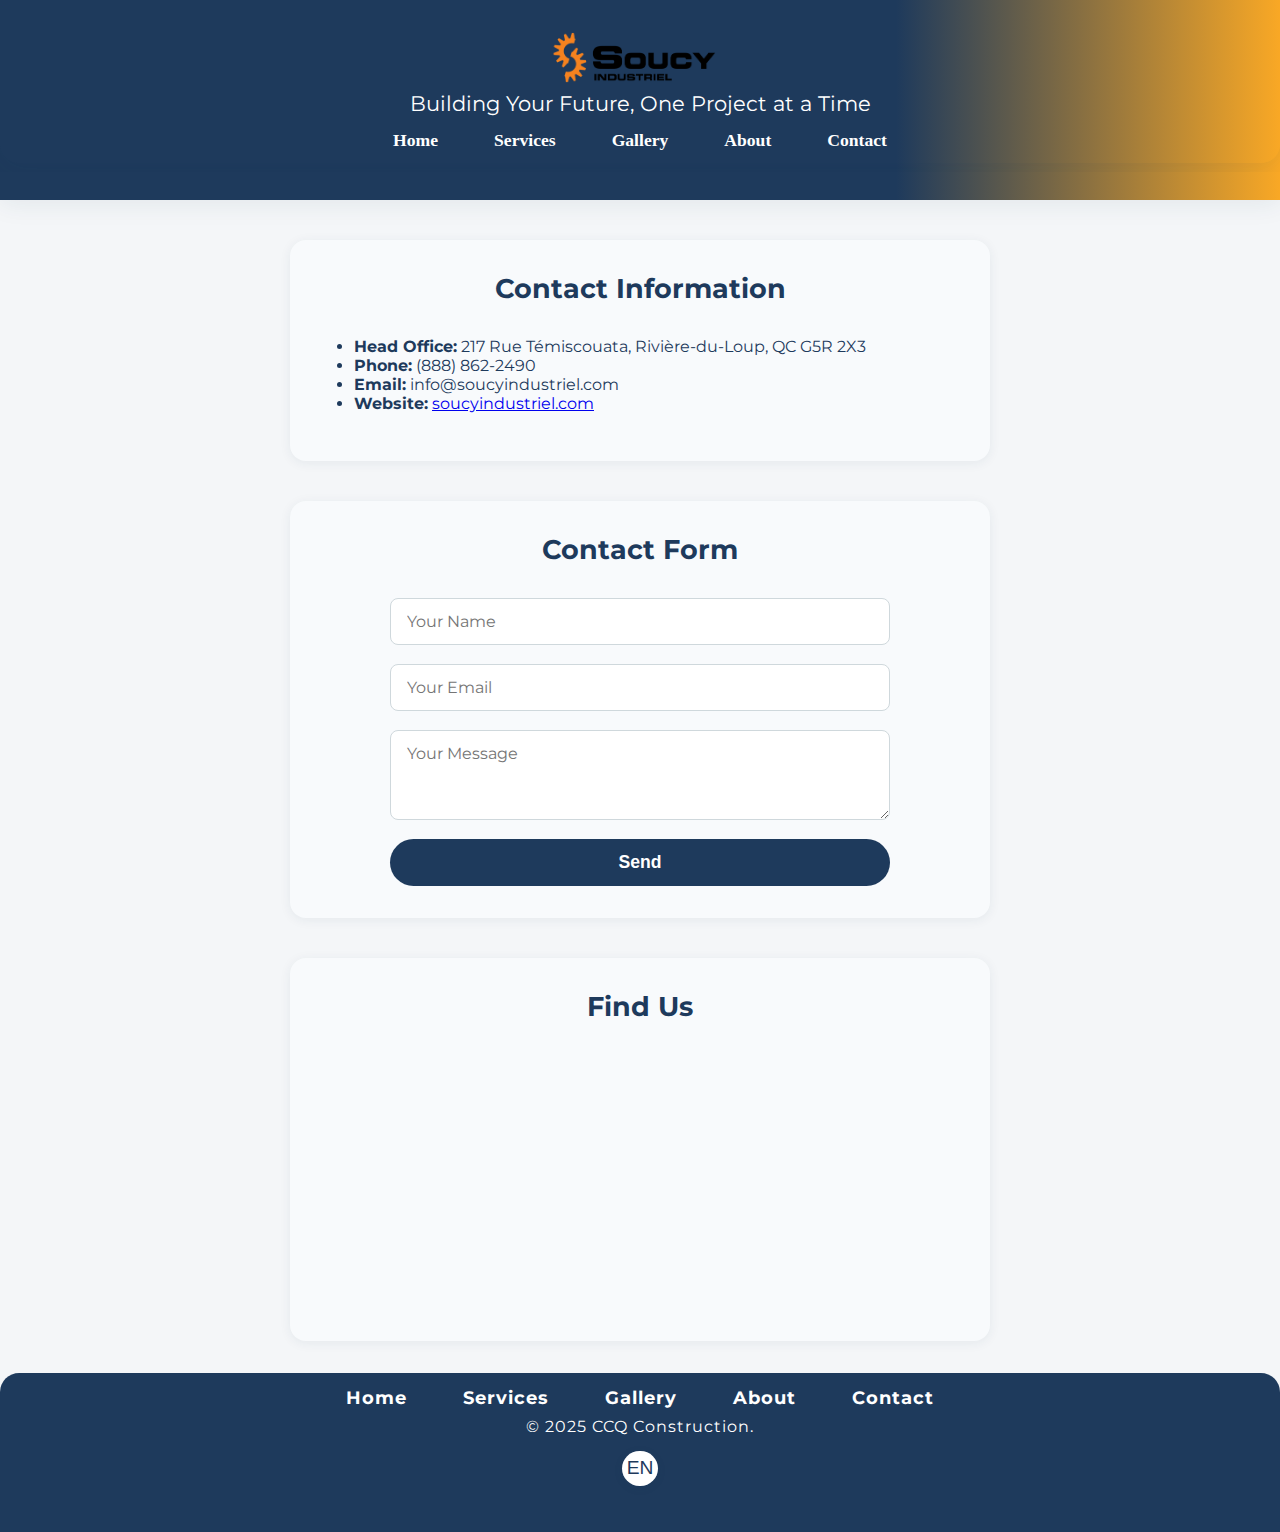
<file: contact.html>
<!DOCTYPE html>
<html lang="en">
<head>
    <meta charset="UTF-8">
    <meta name="viewport" content="width=device-width, initial-scale=1.0">
    <title>Contact - CCQ Construction</title>
    <link href="https://fonts.googleapis.com/css2?family=Montserrat:wght@700;400&display=swap" rel="stylesheet">
    <link rel="stylesheet" href="style.css">
    <style>
        .contact-card {
            background: #f8fafc;
            border-radius: 1rem;
            box-shadow: 0 2px 12px rgba(30,58,92,0.07);
            padding: 2rem 1.5rem;
            margin-bottom: 2rem;
            max-width: 700px;
            margin-left: auto;
            margin-right: auto;
        }
        .footer-bar { width: 100%; background: #1e3a5c; color: #fff; border-radius: 1.2rem 1.2rem 0 0; font-size: 1rem; letter-spacing: 1px; animation: fadeIn 2s; box-sizing: border-box; display: flex; flex-direction: column; align-items: center; padding: 0; position: relative; }
        .footer-links { display: flex; justify-content: center; align-items: center; gap: 1.5rem; width: 100%; padding: 0.7rem 0 0.2rem 0; box-sizing: border-box; flex-wrap: wrap; }
        .footer-links a { color: #fff; text-decoration: none; font-weight: 700; font-size: 1.1rem; transition: color 0.2s; padding: 0.2rem 1rem; border-radius: 1rem; white-space: nowrap; }
        .footer-links a:hover { color: #f9a825; background: rgba(255,255,255,0.08); }
        .footer-center { width: 100%; text-align: center; font-size: 1rem; padding: 0.2rem 0 0.2rem 0; user-select: none; background: transparent; box-sizing: border-box; }
        .footer-bottom { width: 100%; display: flex; justify-content: center; align-items: center; padding: 0.7rem 0 2.5rem 0; box-sizing: border-box; flex-direction: column; }
        .lang-switcher { display: inline-flex; align-items: center; justify-content: center; background: #fff; color: #1e3a5c; border: none; border-radius: 50%; width: 2.2rem; height: 2.2rem; font-size: 1.2rem; cursor: pointer; box-shadow: 0 2px 8px rgba(30,58,92,0.10); transition: background 0.2s, color 0.2s, transform 0.2s; vertical-align: middle; }
        .lang-switcher:hover { background: #f9a825; color: #fff; transform: scale(1.08); }
        .footer-bottom-space {
            height: 0.35rem;
        }
        @media (max-width: 600px) {
            .footer-links { flex-direction: column; gap: 0.5rem; padding: 0.7rem 0 0.2rem 0; }
            .footer-bottom { padding-bottom: 3.2rem; }
            .footer-bottom-space {
                height: 0.6rem;
            }
        }
        @keyframes fadeIn { from { opacity: 0; } to { opacity: 1; } }
    </style>
</head>
<body>
    <header>
        <img src="img/image%20(11).png" alt="Soucy Industriel Logo" style="height:3.2rem;max-width:180px;border-radius:0.7rem;vertical-align:middle;margin-bottom:0.5rem;">
        <!--
        <h1>CCQ Construction</h1>
        -->
        <p>Building Your Future, One Project at a Time</p>
        <iframe src="navbar.html" style="border:none;width:100%;height:3.5rem;" scrolling="no"></iframe>
    </header>
    <section class="contact-card">
        <h3 data-lang="fr">Coordonnées</h3>
        <h3 data-lang="en" style="display:none;">Contact Information</h3>
        <h3 data-lang="es" style="display:none;">Información de contacto</h3>
        <ul>
            <li data-lang="fr"><b>Siège social :</b> 217 Rue Témiscouata, Rivière-du-Loup, QC G5R 2X3</li>
            <li data-lang="en" style="display:none;"><b>Head Office:</b> 217 Rue Témiscouata, Rivière-du-Loup, QC G5R 2X3</li>
            <li data-lang="es" style="display:none;"><b>Sede:</b> 217 Rue Témiscouata, Rivière-du-Loup, QC G5R 2X3</li>
            <li data-lang="fr"><b>Téléphone :</b> (888) 862-2490</li>
            <li data-lang="en" style="display:none;"><b>Phone:</b> (888) 862-2490</li>
            <li data-lang="es" style="display:none;"><b>Teléfono:</b> (888) 862-2490</li>
            <li><b>Email:</b> info@soucyindustriel.com</li>
            <li data-lang="fr"><b>Site web :</b> <a href="https://www.soucyindustriel.com" target="_blank">soucyindustriel.com</a></li>
            <li data-lang="en" style="display:none;"><b>Website:</b> <a href="https://www.soucyindustriel.com" target="_blank">soucyindustriel.com</a></li>
            <li data-lang="es" style="display:none;"><b>Sitio web:</b> <a href="https://www.soucyindustriel.com" target="_blank">soucyindustriel.com</a></li>
        </ul>
    </section>
    <section class="contact-card">
        <h3 data-lang="fr">Formulaire de contact</h3>
        <h3 data-lang="en" style="display:none;">Contact Form</h3>
        <h3 data-lang="es" style="display:none;">Formulario de contacto</h3>
        <form class="contact-form" autocomplete="off" onsubmit="event.preventDefault(); alert(document.getElementById('lang-short').textContent==='FR'?'Merci pour votre message!':(document.getElementById('lang-short').textContent==='ES'?'¡Gracias por su mensaje!':'Thank you for your message!')); this.reset();">
            <input type="text" name="name" data-lang="fr" placeholder="Votre nom" required>
            <input type="text" name="name" data-lang="en" placeholder="Your Name" style="display:none;" required>
            <input type="text" name="name" data-lang="es" placeholder="Su Nombre" style="display:none;" required>
            <input type="email" name="email" data-lang="fr" placeholder="Votre email" required>
            <input type="email" name="email" data-lang="en" placeholder="Your Email" style="display:none;" required>
            <input type="email" name="email" data-lang="es" placeholder="Su Correo" style="display:none;" required>
            <textarea name="message" data-lang="fr" placeholder="Votre message" required></textarea>
            <textarea name="message" data-lang="en" placeholder="Your Message" style="display:none;" required></textarea>
            <textarea name="message" data-lang="es" placeholder="Su Mensaje" style="display:none;" required></textarea>
            <button type="submit" data-lang="fr">Envoyer</button>
            <button type="submit" data-lang="en" style="display:none;">Send</button>
            <button type="submit" data-lang="es" style="display:none;">Enviar</button>
        </form>
    </section>
    <section class="contact-card">
        <h3 data-lang="en">Find Us</h3>
        <h3 data-lang="fr" style="display:none;">Nous trouver</h3>
        <h3 data-lang="es" style="display:none;">Encuéntranos</h3>
        <div style="text-align:center;">
            <!-- Google Maps embed for 217 Rue Témiscouata, Rivière-du-Loup, QC G5R 2X3 -->
            <iframe
                src="https://www.google.com/maps?q=217+Rue+T%C3%A9miscouata,+Rivi%C3%A8re-du-Loup,+QC+G5R+2X3&output=embed"
                style="width:90%;height:250px;border-radius:1rem;border:none;"
                allowfullscreen=""
                loading="lazy"
                referrerpolicy="no-referrer-when-downgrade">
            </iframe>
        </div>
    </section>
    <div class="footer-bar">
        <div class="footer-links">
            <a href="index.html">Home</a>
            <a href="services.html">Services</a>
            <a href="gallery.html">Gallery</a>
            <a href="about.html">About</a>
            <a href="contact.html">Contact</a>
        </div>
        <div class="footer-center">
            &copy; 2025 CCQ Construction.
        </div>
        <div class="footer-bottom">
            <button class="lang-switcher" id="lang-switcher" title="Change language" aria-label="Change language">
                <span id="lang-short">EN</span>
            </button>
            <div class="footer-bottom-space"></div>
        </div>
    </div>
    <script>
    // --- Language switcher logic with icon and localStorage ---
    const LANGS = ['en', 'fr', 'es'];
    const LANG_LABELS = {en: 'EN', fr: 'FR', es: 'ES'};
    let langIdx = 0;
    function setLang(lang) {
        document.querySelectorAll('[data-lang]').forEach(function(el) {
            el.style.display = (el.getAttribute('data-lang') === lang) ? '' : 'none';
        });
        var langShort = document.getElementById('lang-short');
        if (langShort) langShort.textContent = LANG_LABELS[lang];
        localStorage.setItem('site-lang', lang);
    }
    function getLangIdx(lang) {
        return LANGS.indexOf(lang) !== -1 ? LANGS.indexOf(lang) : 0;
    }
    document.addEventListener('DOMContentLoaded', function() {
        let stored = localStorage.getItem('site-lang');
        langIdx = getLangIdx(stored || 'en');
        setLang(LANGS[langIdx]);
        var langSwitcher = document.getElementById('lang-switcher');
        if (langSwitcher) {
            langSwitcher.addEventListener('click', function() {
                langIdx = (langIdx + 1) % LANGS.length;
                setLang(LANGS[langIdx]);
            });
        }
        window.addEventListener('storage', function() {
            let stored = localStorage.getItem('site-lang');
            langIdx = getLangIdx(stored || 'en');
            setLang(LANGS[langIdx]);
        });
    });
    </script>
</body>
</html>
</file>
<file: style.css>
/* Shared styles for all pages */
:root {
    --primary: #1e3a5c;
    --accent: #f9a825;
    --bg: #f4f6f8;
    --white: #fff;
    --shadow: 0 4px 24px rgba(30,58,92,0.08);
}
* { box-sizing: border-box; }
body {
    margin: 0;
    font-family: 'Montserrat', Arial, sans-serif;
    background: var(--bg);
    color: var(--primary);
}
header {
    background: linear-gradient(90deg, var(--primary) 70%, var(--accent) 100%);
    color: var(--white);
    padding: 2rem 0 1.5rem 0;
    box-shadow: var(--shadow);
    text-align: center;
    position: relative;
    overflow: hidden;
}
header h1 {
    font-size: 2.8rem;
    margin: 0 0 0.5rem 0;
    letter-spacing: 2px;
    animation: fadeInDown 1s;
}
header p {
    font-size: 1.3rem;
    margin: 0;
    animation: fadeInUp 1.2s;
}
nav {
    margin-top: 1.5rem;
    animation: fadeIn 1.5s;
}
nav a {
    color: var(--white);
    text-decoration: none;
    margin: 0 1.2rem;
    font-weight: 700;
    font-size: 1.1rem;
    transition: color 0.2s;
}
nav a:hover {
    color: var(--accent);
}
section {
    max-width: 1100px;
    margin: 2.5rem auto;
    background: var(--white);
    border-radius: 1.2rem;
    box-shadow: var(--shadow);
    padding: 2.5rem 1.5rem;
    animation: fadeIn 2s;
}
section h3 {
    font-size: 1.7rem;
    margin-top: 0;
    color: var(--primary);
    text-align: center;
    margin-bottom: 2rem;
    animation: fadeInDown 1.2s;
}
.services {
    display: flex;
    flex-wrap: wrap;
    gap: 2rem;
    justify-content: center;
}
.service {
    flex: 1 1 250px;
    background: var(--bg);
    border-radius: 1rem;
    padding: 1.5rem 1rem;
    text-align: center;
    box-shadow: var(--shadow);
    transition: transform 0.2s, box-shadow 0.2s;
    animation: popIn 1.5s;
}
.service:hover {
    transform: translateY(-8px) scale(1.04);
    box-shadow: 0 8px 32px rgba(30,58,92,0.15);
}
.service img {
    width: 60px;
    margin-bottom: 1rem;
    animation: bounceIn 1.2s;
}
.gallery {
    display: flex;
    flex-wrap: wrap;
    gap: 1.5rem;
    justify-content: center;
}
.gallery img {
    width: 260px;
    height: 180px;
    object-fit: cover;
    border-radius: 0.8rem;
    box-shadow: var(--shadow);
    transition: transform 0.2s;
    animation: fadeIn 2s;
}
.gallery img:hover {
    transform: scale(1.07);
}
.about {
    display: flex;
    flex-wrap: wrap;
    align-items: center;
    gap: 2rem;
}
.about-text {
    flex: 2 1 300px;
}
.about-img {
    flex: 1 1 200px;
    text-align: center;
}
.about-img img {
    width: 160px;
    border-radius: 50%;
    box-shadow: var(--shadow);
    animation: floatImg 3s infinite ease-in-out;
}
.contact-form {
    max-width: 500px;
    margin: 0 auto;
    display: flex;
    flex-direction: column;
    gap: 1.2rem;
    animation: fadeInUp 1.5s;
}
.contact-form input, .contact-form textarea {
    padding: 0.8rem 1rem;
    border-radius: 0.5rem;
    border: 1px solid #cfd8dc;
    font-size: 1rem;
    font-family: inherit;
}
.contact-form textarea {
    min-height: 90px;
    resize: vertical;
}
.contact-form button {
    background: var(--primary);
    color: var(--white);
    border: none;
    padding: 0.8rem 0;
    border-radius: 2rem;
    font-size: 1.1rem;
    font-weight: 700;
    cursor: pointer;
    transition: background 0.2s, transform 0.2s;
}
.contact-form button:hover {
    background: var(--accent);
    transform: scale(1.04);
}
footer {
    background: var(--primary);
    color: var(--white);
    text-align: center;
    padding: 1.2rem 0 0.7rem 0;
    margin-top: 2rem;
    font-size: 1rem;
    letter-spacing: 1px;
    border-radius: 1.2rem 1.2rem 0 0;
    animation: fadeIn 2s;
}
/* Animations */
@keyframes fadeIn {
    from { opacity: 0; }
    to { opacity: 1; }
}
@keyframes fadeInDown {
    from { opacity: 0; transform: translateY(-30px); }
    to { opacity: 1; transform: translateY(0); }
}
@keyframes fadeInUp {
    from { opacity: 0; transform: translateY(30px); }
    to { opacity: 1; transform: translateY(0); }
}
@keyframes slideInLeft {
    from { opacity: 0; transform: translateX(-40px); }
    to { opacity: 1; transform: translateX(0); }
}
@keyframes popIn {
    0% { opacity: 0; transform: scale(0.7); }
    80% { opacity: 1; transform: scale(1.05); }
    100% { opacity: 1; transform: scale(1); }
}
@keyframes bounceIn {
    0% { transform: scale(0.7); }
    60% { transform: scale(1.1); }
    100% { transform: scale(1); }
}
@keyframes floatImg {
    0%, 100% { transform: translateY(0); }
    50% { transform: translateY(-12px); }
}
@media (max-width: 900px) {
    section { padding: 1.2rem 0.5rem; }
    .about { flex-direction: column; }
}
@media (max-width: 600px) {
    header h1 { font-size: 2rem; }
    .gallery img { width: 98vw; height: 140px; }
}
</file>
